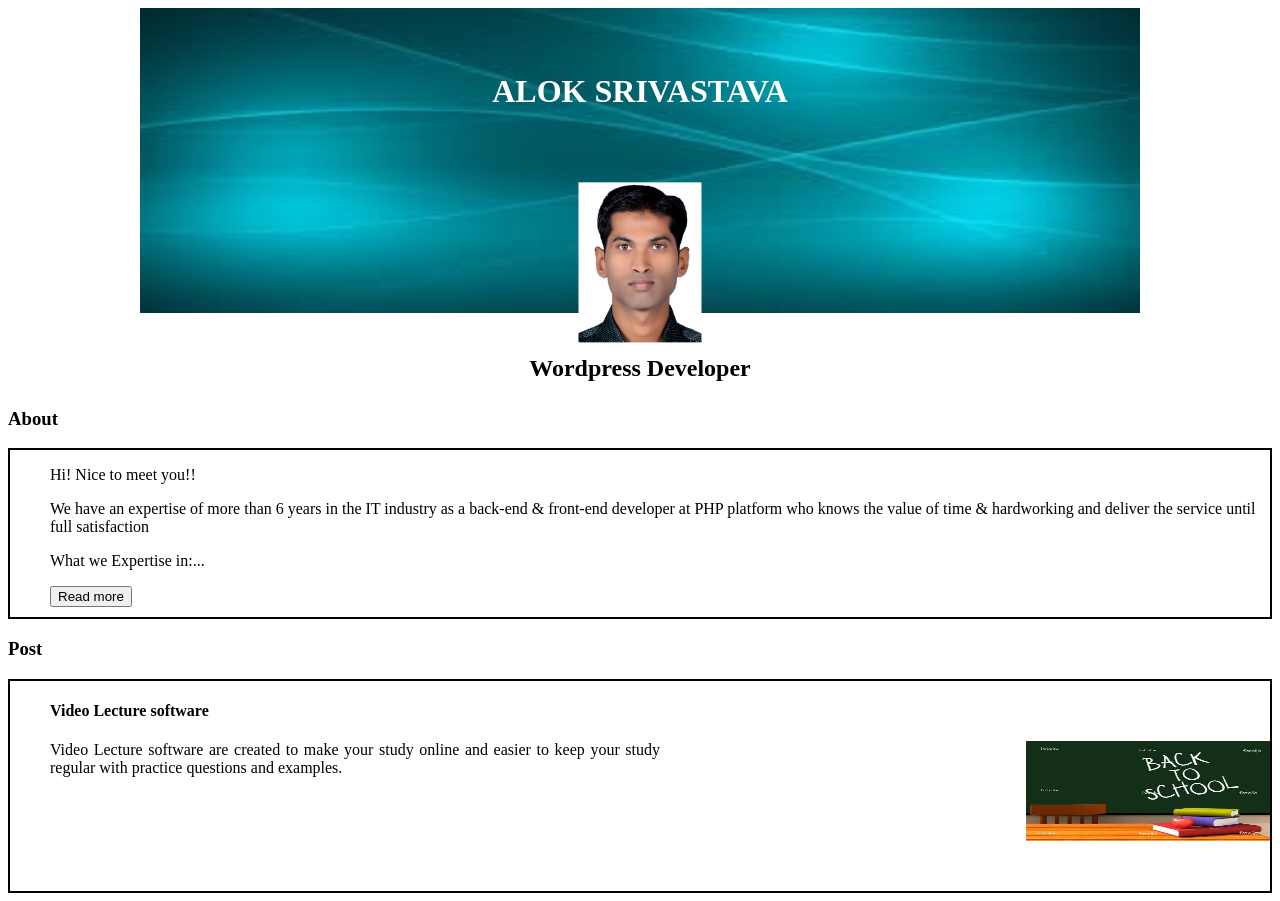
<file: index.html>
<!DOCTYPE html>
<html>
<head>
  <title>My Portfolio</title>
<meta name="viewport" content="width=device-width, initial-scale=1">
<link rel="stylesheet" type="text/css" href="css/style.css">
</head>
<body>


<div class="container">
<div class="header">
  <img src="images/bg.jpg" alt="Snow" >
   
  <h1 class="text">ALOK SRIVASTAVA</h1>
  <div class="profile"><img src="images/pic.jpg" alt="profile" style="width:30%;"></div>
 <h2 id="d">Wordpress Developer</h2>
 
</div>
<br>
<br>
<br>
<br>
<!--About Section Starts-->
<h3 >About</h3>
<div class="box">
    <p>
    	Hi! Nice to meet you!! </p>
    <p>
    We have an expertise of more than 6 years in the IT industry as a back-end & front-end developer at PHP platform who knows the value of time & hardworking and deliver the service until full satisfaction <p>What we Expertise in:<span id="dots">...</span></p><span id="more">


      <ul>
      	<li> Web Development:</li>
      <p>PHP, MySQL, Laravel, JavaScript, JQuery, Bootstrap, CSS, HTML, Web application, E-Commerce, and Core PHP Development</p>

      <li> Database:</li>
      <p>MySQLi, PHPMyAdmin</p>

      <li> Server:</li>
      <p>Xampp Localhost, Github Desktop, cpanel</p>


      <li> Others:</li>
      <p>Website Customization, Website Maintenance, Website Backup, and Recovery, client support, issue resolution via EMail, phone, chat, Manual Testing, Website Promotion, Website Ranking, Research & Data Mining.</p>


      </ul>

      <p>
      Thanks For Visiting My Profile.</p></span></p>
      <button onclick="myFunction()" id="myBtn">Read more</button>
</div>
<!--About Section Stops-->
<!--Post Section Starts-->
 <h3 >Post</h3>
 <div class="box" style="height:200px;">
   	<h4>Video Lecture software</h4>
   	<p>
   		<img src="images/p.jpg" alt="post" style="width:20%;height:100px; float:right;" >
    <p style="width:50%; text-align: justify;">Video Lecture software are created to make your study online and easier to keep your study regular with practice questions and examples.</p> 	

    </p>
 
 </div>
<!--Post Section stops-->
</div>

<script>
function myFunction() {
  var dots = document.getElementById("dots");
  var moreText = document.getElementById("more");
  var btnText = document.getElementById("myBtn");

  if (dots.style.display === "none") {
    dots.style.display = "inline";
    btnText.innerHTML = "Read more"; 
    moreText.style.display = "none";
  } else {
    dots.style.display = "none";
    btnText.innerHTML = "Read less"; 
    moreText.style.display = "inline";
  }
}
</script>
   
</body>
</html>
</file>
<file: css/style.css>
.header {
  position: relative;
  text-align: center;
  color: white;
}
.text {
  position: absolute;
  top: 20%;
  left: 50%;
  transform: translate(-50%, -50%);
}


.profile {
  position: absolute;
  top: 83%;
  left: 50%;
  transform: translate(-50%, -50%);
}

#d {
    color: black;
    position: absolute;
     left: 50%;
     top: 110%;
   transform: translate(-50%, -50%);
}

#more {display: none;}


.box {border: 2px solid black;
  padding-left: 40px;
  padding-bottom: 10px;
}

.box div p img {
  float: right;
  width:20%;
  height:110px;
}
</file>
